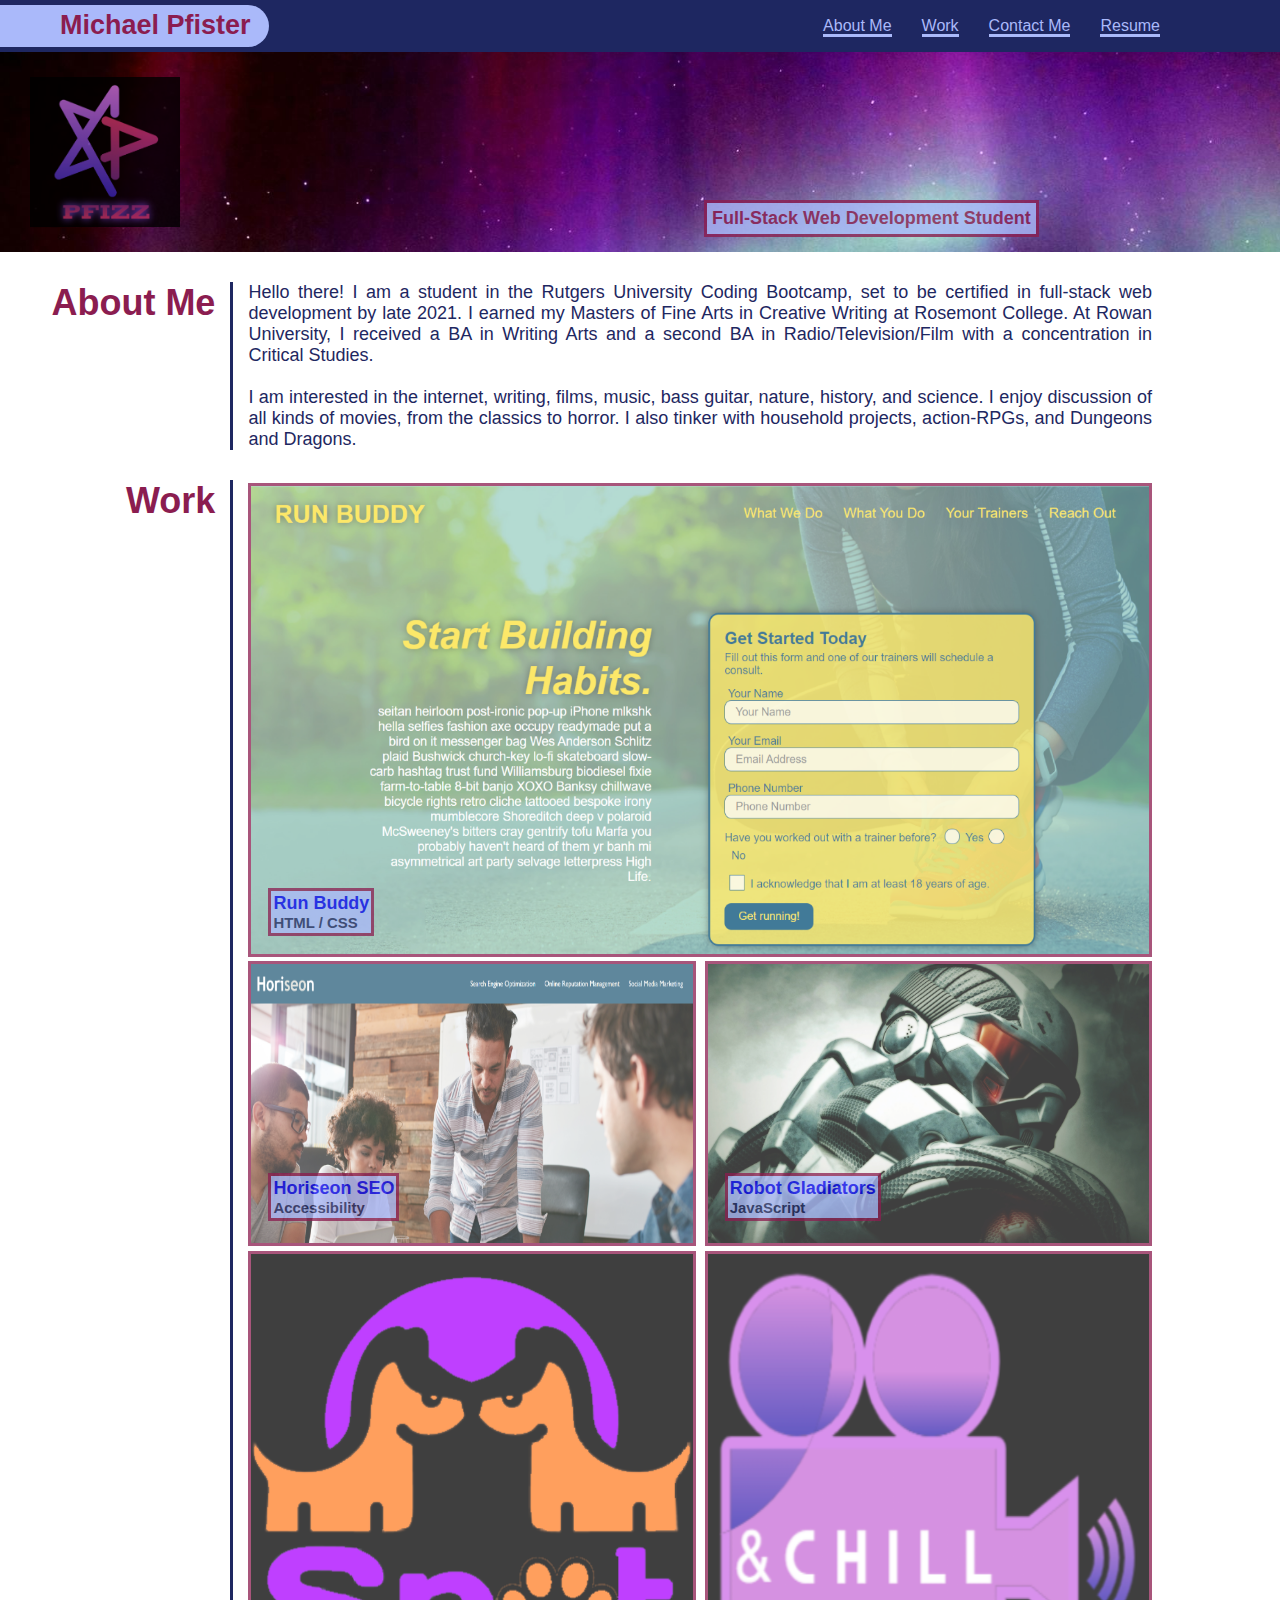
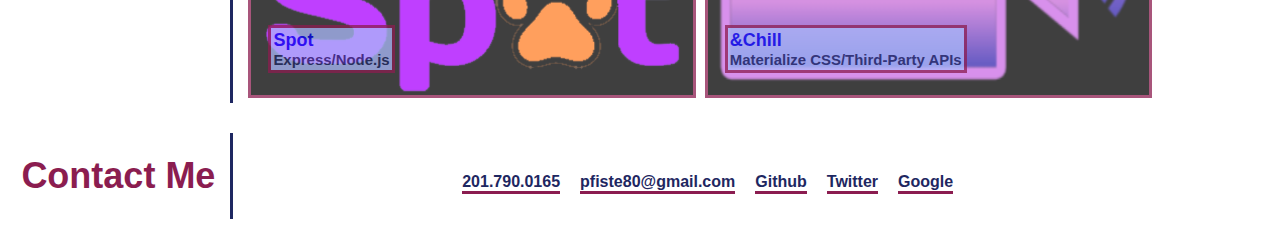
<file: index.html>
<!DOCTYPE html>
<html lang="en">

<head>
    <meta charset="UTF-8">
    <meta name="viewport" content="width=device-width, initial-scale=1.0">
    <link rel="stylesheet" href="./assets/css/style.css">
    <title>Michael Pfister</title>
</head>

<body>
    <!-- header start -->
    <header>
        <h1>Michael Pfister</h1>
        <!-- nav section start -->
        <nav>
            <ul>
                <li>
                    <a href="#about-me">About Me</a>
                </li>
                <li>
                    <a href="#projects">Work</a>
                </li>
                <li>
                    <a href="#contact">Contact Me</a>
                </li>
                <li>
                    <a href="https://www.linkedin.com/in/michael-pfister-83001857/">Resume</a>
                </li>
            </ul>
        </nav>
        <!-- nav section end-->
    </header>
    <!-- header end -->

    <!-- hero section start -->
    <section class="hero">
        <img class="logo" src="assets/images/logo.png" />
        </div>
        <div class="subtitle">
            <h2>
                Full-Stack Web Development Student
            </h2>
        </div>
    </section>

    <!--the big div-->
    <div class="big-body">
        <!-- about me section start -->

        <section class="about-me" id="about-me">
            <div class="flex-row">
                <h3 class="nav-style">
                    About Me
                </h3>


                <p class="about-text">
                    Hello there! I am a student in the Rutgers University Coding Bootcamp, set to be certified in
                    full-stack web development by late 2021. I earned my Masters of Fine Arts in Creative Writing at
                    Rosemont College. At Rowan University, I received a BA in Writing Arts and a second BA in
                    Radio/Television/Film with a concentration in Critical Studies.

                    </br></br>I am interested in the internet, writing, films, music, bass guitar, nature, history, and
                    science. I enjoy discussion of all kinds of movies, from the classics to horror. I also tinker with
                    household projects, action-RPGs, and Dungeons and Dragons.

                </p>

            </div>
        </section>

        <!-- work section start -->

        <section class="work" id="projects">
            <div class="flex-projects">
                <h3 class="nav-style">
                    Work
                </h3>


                <div class="parent">
                    <div class="div1">


                        <a href="https://pfizzz.github.io/run-buddy/"><img src="assets/images/1-run-buddy.png" img
                                class="runbuddy"></a>
                        <span class="div-span"><a href="https://pfizzz.github.io/run-buddy/">
                                <h4>Run Buddy</h4>
                                <h5>HTML / CSS</h5>
                            </a></span>
                    </div>

                    <div class="other-flex">
                        <div class="div2">
                            <a href="https://pfizzz.github.io/Horiseon/"><img src="assets/images/horiseon.png"
                                    class="other-img"></a>
                            <span class="div-span"><a href="https://pfizzz.github.io/Horiseon/">
                                    <h4>Horiseon SEO</h4>
                                    <h5>Accessibility</h5>
                                </a></span>
                        </div>

                        <div class="div2">
                            <a href="https://github.com/Pfizzz/robot-gladiators"><img src="assets/images/robot.png"
                                    class="other-img"></a>
                            <span class="div-span"><a href="https://github.com/Pfizzz/Pfizzz.github.io">
                                    <h4>Robot Gladiators</h4>
                                    <h5>JavaScript</h5>
                                </a></span>
                        </div>
                        <div class="div2">
                            <a href="https://fierce-bayou-66905.herokuapp.com/"><img src="assets/images/spot.png" class="other-img"></a>
                            <span class="div-span"><a href="https://fierce-bayou-66905.herokuapp.com/">
                                    <h4>Spot</h4>
                                    <h5>Express/Node.js</h5>
                                </a></span>
                        </div>
                        <div class="div2">
                            <a href="https://pfizzz.github.io/project-1/"><img src="assets/images/chilllogo.png" class="other-img"></a>
                            <span class="div-span"><a href="https://pfizzz.github.io/project-1/">
                                    <h4>&Chill</h4>
                                    <h5>Materialize CSS/Third-Party APIs</h5>
                                </a></span>
                        </div>
                    </div>
                </div>
            </div>

        </section>
        <!-- contact me section start -->

        <section class="contact-me" id="contact">
            <div class="flex-projects-contact">
                <h3 class="nav-style">
                    Contact Me
                </h3>
                <ul class="contact-ul">
                    <li><a href="tel:201-790-0165">201.790.0165</a>
                    </li>
                    <li>
                        <a href="mailto:pfiste80@gmail.com">pfiste80@gmail.com</a>
                    </li>
                    <li>
                        <a href="https://github.com/Pfizzz">Github</a>
                    </li>
                    <li>
                        <a href="https://twitter.com/pfiste80">Twitter</a>
                    </li>
                    <li>
                        <a href="http://www.google.com">Google</a>
                    </li>
                </ul>
            </div>
        </section>
    </div>
</body>

</html>
</file>
<file: assets/css/style.css>
:root {
    --primary-color: #8b1d50;
    --secondary-color: rgb(170, 185, 250);
    --tertiary-color: #1e2761;
  }

* {
    box-sizing: border-box;
    margin: 0;
    padding: 0;
  }

  body {
    color: var(--tertiary-color);
    font-family: Helvetica, Arial, sans-serif;
  }

  /* header styles */

  header {
      display: flex;
      justify-content: space-between;
      background-color: var(--tertiary-color); 
  }

  header nav {
      margin: 7px 30px 7px 0;
  }

  header nav ul {
    display: flex;
    flex-wrap: wrap;
    justify-content: space-between;
    align-items: center;
    list-style: none;  
    margin-right: 60px;
  }

  header nav ul li {
    margin: 10px 30px 10px 0;

  }

  header nav ul li a:hover {
    background: var(--primary-color);
    color: var(--secondary-color);
    text-shadow: none;
    transition: all 0.4s ease-in;
  }

  header h1 { 
    margin: 5px 0 5px 0;
    font-size: 27px;
    color: var(--primary-color);
    background-color: var(--secondary-color);
    padding: 5px 18px 5px 60px;
    font-family:Verdana, Geneva, Tahoma, sans-serif;
    border-radius: 0 25px 25px 0;
    
  }

  header a {
    text-decoration: none;
    color: var(--secondary-color);
    border-bottom: 3px solid var(--secondary-color);
  }
  
  /* hero styles start */
  
  .hero {
      background-image: url('../images/background.jpg');
      background-size: cover;
      display:flex;
      justify-content: flex-start;
      flex-wrap: wrap;
      align-items: center;
      background-attachment: fixed;
      background-position: 99%;
      height: 200px;  
  }

  .logo {
    height:150px;
    opacity: 0.8;
    margin: 0 0 0 30px;
    align-self: center;

  }

  .subtitle {
      color: var(--primary-color);
      background-color: var(--secondary-color);
      margin: 0 0 15px 0;
      padding: 5px;
     font-size: 12px;
      width: fit-content;
      align-self: flex-end;
      position: absolute;
      left: 55%;
      opacity: 0.8;
      border:3px solid var(--primary-color)
  }

  /*big body */
  .big-body {
    margin: 0 10% 0 0;
  }

  /* about styles */
  .about-text {
      color: var(--tertiary-color);
      display: flex;
      flex-wrap: wrap;
      width: 80%;
      font-size: 18px;
      padding: 0 0 0 15px;
      margin: 0 0px 0 0;
      border-left: 3px solid var(--tertiary-color);
      text-align: justify;
  }

  /* work styles */

 .nav-style {
     width: 20%;
     color: var(--primary-color);
     text-align: right;
     font-size: 36px;
     padding: 0 15px 0 0;
 }

 .work {
     width: 100%;
     margin: 0 auto;
     display: flex;
     flex-wrap: wrap;
     justify-content: space-around;
 }

/* WORK IMAGES*/
  .flex-projects {
      display: flex;
      align-items: flex-start;
      margin: 15px 0 15px 0;
  }

  .flex-images {
      flex: 1; 
      border-left: 3px solid var(--tertiary-color);  
      display: flex; 
      flex-flow: row wrap;
      padding: 0 0 0 30px;
      margin: auto 60px auto auto;
      justify-content:space-between;
  }

  .flex-images img {
    border: 3px solid var(--secondary-color);

  }

  .first-image {
      width: 100%;
  }

  .parent {
    width: 80%;  
    padding: 30px;
    justify-content: space-between;
    border-left: 3px solid var(--tertiary-color);
    padding: 0 0 0 15px;
}

.div1 {   
    box-sizing: border-box;
    width: 100%;
    flex: 1;
    margin: 3px 0 0 0;
    display: flex; 
}

.runbuddy  {
  width: 100%;
  border: 3px solid var(--primary-color);
  opacity: 0.75;
  transition: opacity 1s;
}

.runbuddy:hover {
  opacity: 1;
}

.div-span {
    display: flex;
    align-self: flex-end;
    flex-direction: column;
    margin: 0 0 25px 20px;
    position:absolute;
    font-size: 18px;
    color:var(--primary-color);
    background-color: var(--secondary-color);
    border: 3px solid var(--primary-color);
    padding: 2px;
    opacity: 0.75;
    transition: opacity 1s;
}

.div-span a {
  text-decoration: none;
}

.div-span h5 {
  color:var(--tertiary-color);
}

.div-span:hover {
  opacity: 1;
}

.div2 {
    height: auto;
    display: flex;
    width: 49.5%;
    margin: 0 0 0.5% 0;
    z-index: 99;
}

.other-flex {
  display: flex;
  flex-wrap: wrap;
  width: 100%;
  justify-content:space-between;
}

.other-img {
  height: 100%;
  margin: auto;
  width: 100%;
  border: 3px solid var(--primary-color);
  object-fit: fill;
  opacity: 0.75;
  transition: opacity 1s;
}

.other-img:hover {
  opacity: 1;
}
  
  /* utility */
  .flex-row {
    display: flex;
    margin: 30px 0 15px 0;
  }

  /* contact info styles */

  .flex-projects-contact {
    display: flex;
    flex-wrap: wrap;
    align-items: center;
    margin: 15px 0 15px 0;
  }

  .contact-ul {
    display: flex;
    justify-content: center;
    list-style: none;
    flex: 1;    
    border-left: 3px solid var(--tertiary-color);
    padding: 30px 0 15px 30px;  
  }

  .contact-ul li {
    margin: 10px;
    border-bottom: 3px solid var(--primary-color);
  }

  .contact-ul a {
    text-decoration: none;
    color: var(--tertiary-color);
    font-family: Arial, Helvetica, sans-serif;
    font-weight: bold;
    font-size: 16px;
  }

  /*MEDIA QUERIES START */

  /* first breakpoint = 724px */


  @media screen and (max-width: 777px) {
    h2 {
      font-size: 18px;
    }

    header {
      flex-direction: column;
      align-items: center;
    }

    header h1 {
      padding: 5px 20px 5px 20px;
      font-size: 36px;
      border-radius: 25px;
    }
    header nav {
      margin: 0;
    }

    header nav ul {
      margin: auto;
    }
    
    
    header nav ul li {
      margin: auto;
      padding: 5px;
      font-size: 20px;
    }

    .hero {
      justify-content: center;
      flex-direction: column;
      flex-wrap: nowrap;
      height:auto;
    }

    .logo {
      margin: 5px 0 0 0;
      height: 200px;
      }
    .subtitle {
      margin: 5px;
      left: 0%;
      position: relative;
      align-self:auto;
    }

    .big-body {
      margin: auto;
    }

    .flex-row {
      flex-direction: column;
      align-items: center;
    }

    .nav-style {
      padding: 5px;
      text-align: left;
      width: 80%;
      font-size: 30px;
      border-bottom: 3px solid var(--tertiary-color);
      
    }

    .about-text {
      padding: 5px;
   
      border-left: none;
      font-size: 14px;
     
    }

    .flex-projects {
      flex-direction: column;
      align-items: center;
    }

    .parent {
  
      border-left: none;
      padding: 5px;
    }
    .div-span {
      font-size: 10px;
      margin: 0 0 15px 5px;
      border: 2px solid var(--primary-color)
    }
   
    .flex-projects-contact {
      flex-direction: column;
      align-items: center;
    }

    .contact-ul {
      margin:auto;
      padding:5px;
      font-size: 12px;
      flex-wrap: nowrap;
      width:100%;
      font-size: 10px;
      border-left: none;
  
    }

    .contact-ul li {
      margin: 3px;
     
    }

    .contact-ul a {
      font-size: 10px;
    }
  }
</file>
